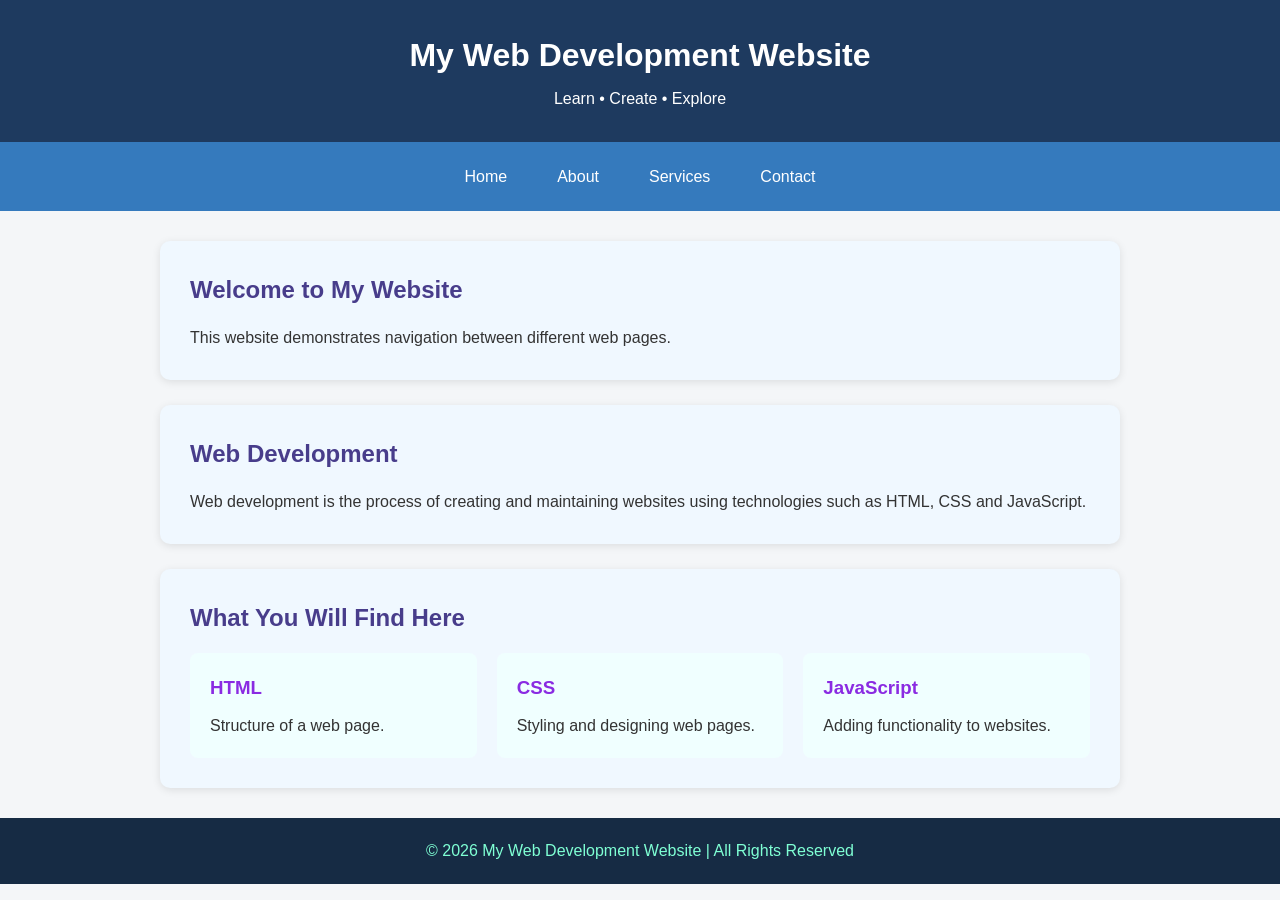
<file: index.html>
<!DOCTYPE html>
<html lang="en">
<head>
    <meta charset="UTF-8">
    <meta name="viewport" content="width=device-width, initial-scale=1.0">
    <title>Home - My Website</title>
    <link rel="stylesheet" href="style.css">
</head>

<body>

    <header>
        <h1>My Web Development Website</h1>
        <p>Learn • Create • Explore</p>
    </header>

    <nav>
        <a href="index.html">Home</a>
        <a href="about.html">About</a>
        <a href="services.html">Services</a>
        <a href="contact.html">Contact</a>
    </nav>

    <main>
        <section class="hero">
            <h2>Welcome to My Website</h2>
            <p>This website demonstrates navigation between different web pages.</p>
        </section>

        <section>
            <h2>Web Development</h2>
            <p>
                Web development is the process of creating and maintaining
                websites using technologies such as HTML, CSS and JavaScript.
            </p>
        </section>

        <section>
            <h2>What You Will Find Here</h2>
            <div class="cards">
                <div class="card">
                    <h3>HTML</h3>
                    <p>Structure of a web page.</p>
                </div>

                <div class="card">
                    <h3>CSS</h3>
                    <p>Styling and designing web pages.</p>
                </div>

                <div class="card">
                    <h3>JavaScript</h3>
                    <p>Adding functionality to websites.</p>
                </div>
            </div>
        </section>
    </main>

    <footer>
        <p>&copy; 2026 My Web Development Website | All Rights Reserved</p>
    </footer>

</body>
</html>
</file>
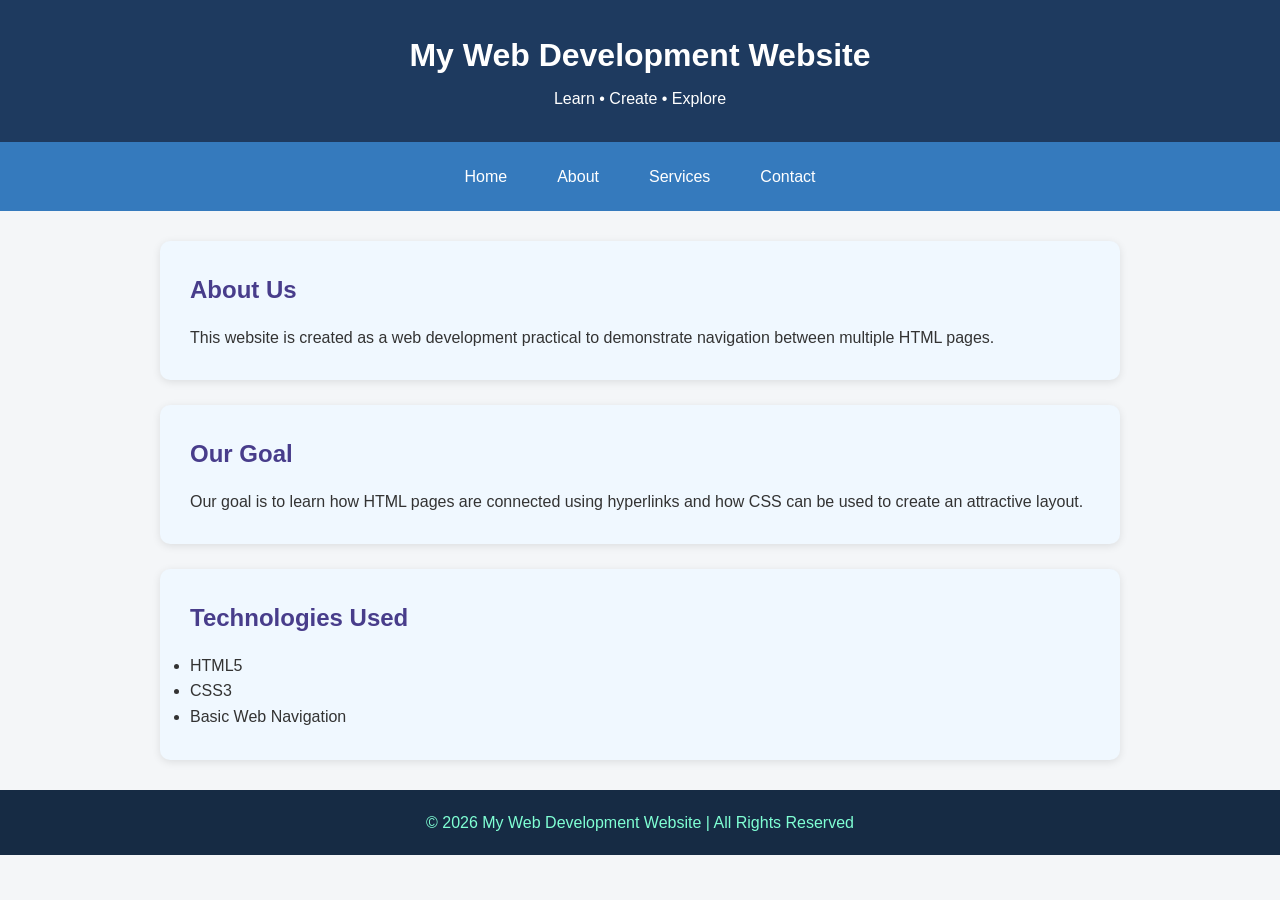
<file: about.html>
<!DOCTYPE html>
<html lang="en">
<head>
    <meta charset="UTF-8">
    <meta name="viewport" content="width=device-width, initial-scale=1.0">
    <title>About - My Website</title>
    <link rel="stylesheet" href="style.css">
</head>

<body>

    <header>
        <h1>My Web Development Website</h1>
        <p>Learn • Create • Explore</p>
    </header>

    <nav>
        <a href="index.html">Home</a>
        <a href="about.html">About</a>
        <a href="services.html">Services</a>
        <a href="contact.html">Contact</a>
    </nav>

    <main>
        <section>
            <h2>About Us</h2>
            <p>
                This website is created as a web development practical
                to demonstrate navigation between multiple HTML pages.
            </p>
        </section>

        <section>
            <h2>Our Goal</h2>
            <p>
                Our goal is to learn how HTML pages are connected using
                hyperlinks and how CSS can be used to create an attractive
                layout.
            </p>
        </section>

        <section>
            <h2>Technologies Used</h2>
            <ul>
                <li>HTML5</li>
                <li>CSS3</li>
                <li>Basic Web Navigation</li>
            </ul>
        </section>
    </main>

    <footer>
        <p>&copy; 2026 My Web Development Website | All Rights Reserved</p>
    </footer>

</body>
</html>
</file>
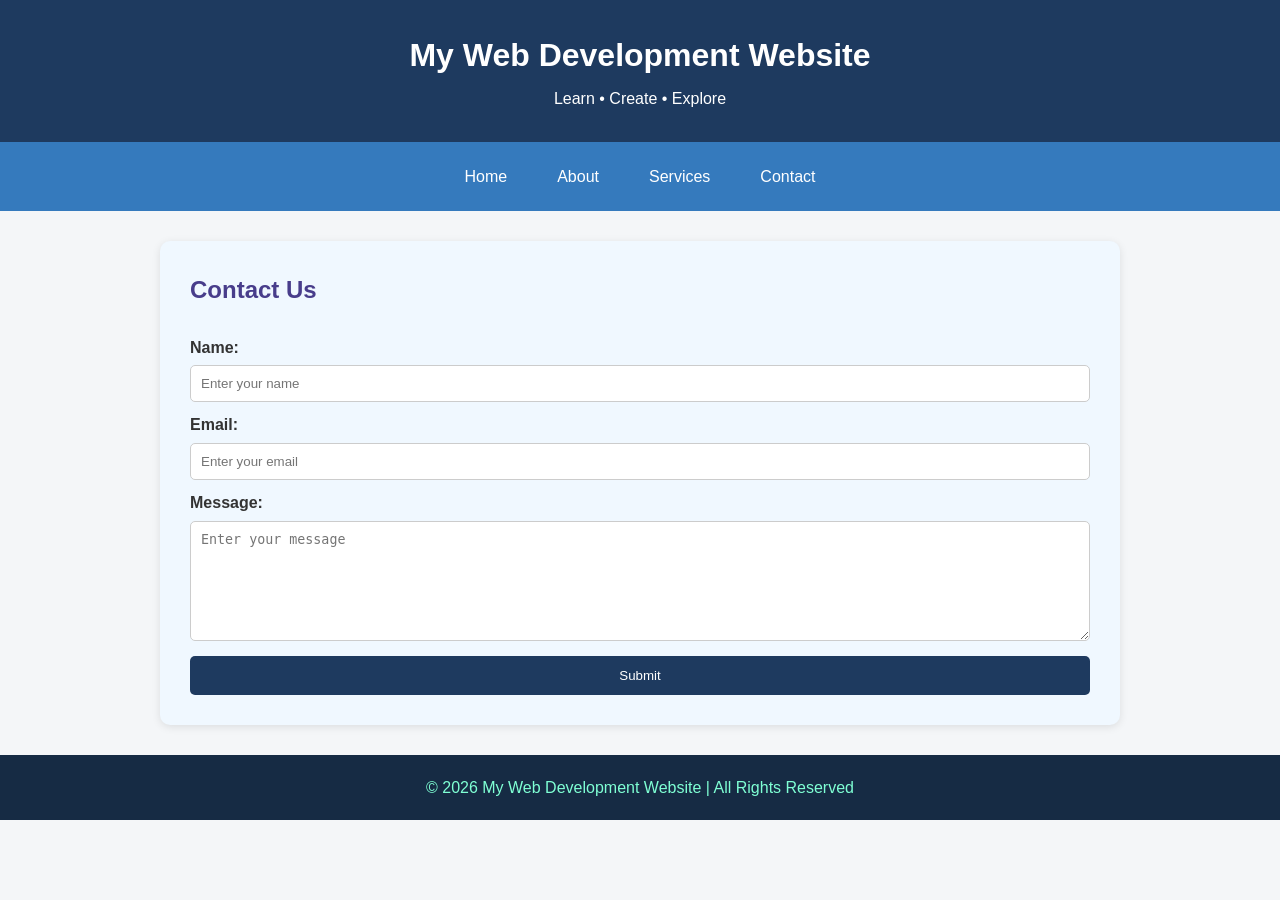
<file: contact.html>
<!DOCTYPE html>
<html lang="en">
<head>
    <meta charset="UTF-8">
    <meta name="viewport" content="width=device-width, initial-scale=1.0">
    <title>Contact - My Website</title>
    <link rel="stylesheet" href="style.css">
</head>

<body>

    <header>
        <h1>My Web Development Website</h1>
        <p>Learn • Create • Explore</p>
    </header>

    <nav>
        <a href="index.html">Home</a>
        <a href="about.html">About</a>
        <a href="services.html">Services</a>
        <a href="contact.html">Contact</a>
    </nav>

    <main>
        <section>
            <h2>Contact Us</h2>

            <form>
                <label>Name:</label>
                <input type="text" placeholder="Enter your name">

                <label>Email:</label>
                <input type="email" placeholder="Enter your email">

                <label>Message:</label>
                <textarea placeholder="Enter your message"></textarea>

                <button type="submit">Submit</button>
            </form>
        </section>
    </main>

    <footer>
        <p>&copy; 2026 My Web Development Website | All Rights Reserved</p>
    </footer>

</body>
</html>
</file>
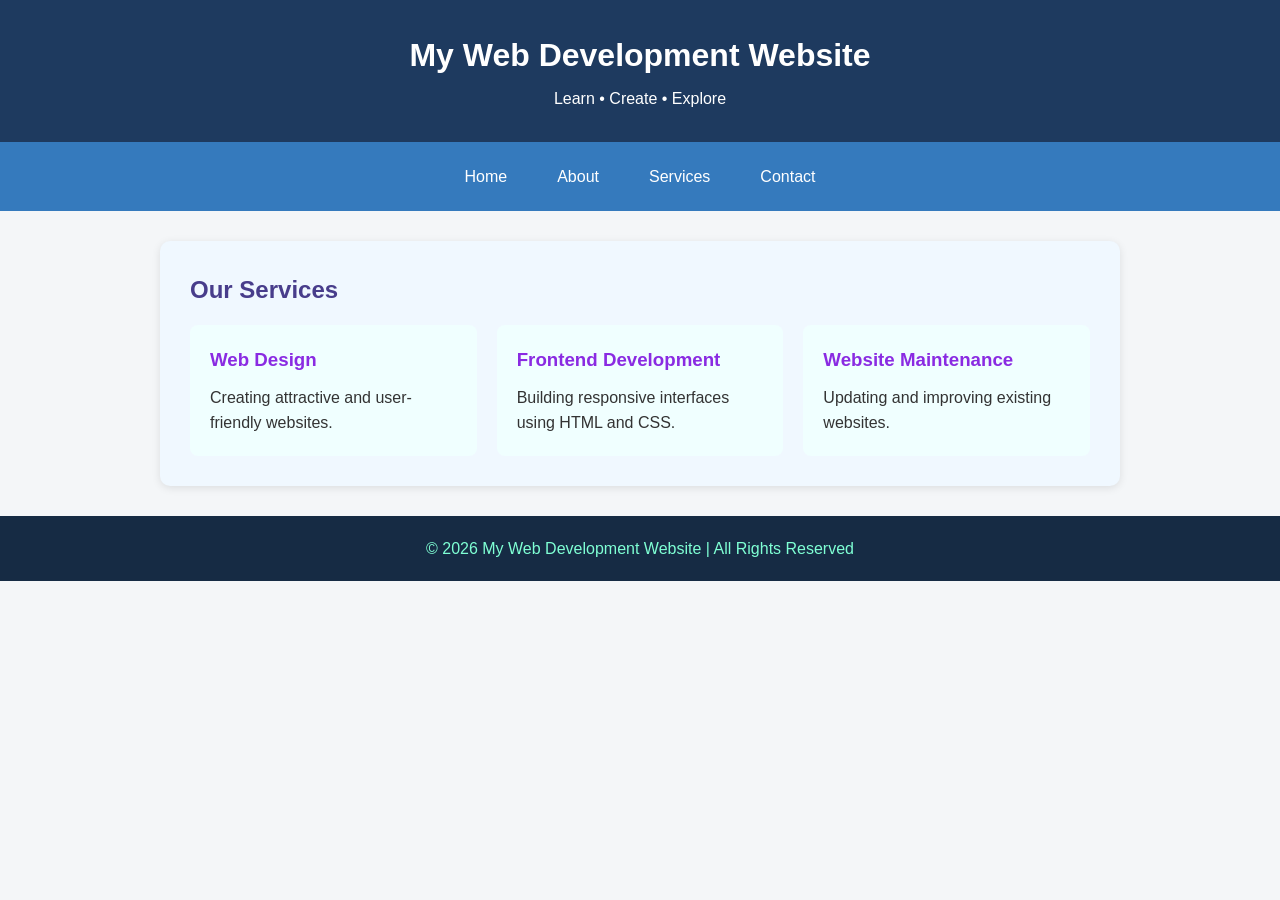
<file: services.html>
<!DOCTYPE html>
<html lang="en">
<head>
    <meta charset="UTF-8">
    <meta name="viewport" content="width=device-width, initial-scale=1.0">
    <title>Services - My Website</title>
    <link rel="stylesheet" href="style.css">
</head>

<body>

    <header>
        <h1>My Web Development Website</h1>
        <p>Learn • Create • Explore</p>
    </header>

    <nav>
        <a href="index.html">Home</a>
        <a href="about.html">About</a>
        <a href="services.html">Services</a>
        <a href="contact.html">Contact</a>
    </nav>

    <main>
        <section>
            <h2>Our Services</h2>
            <div class="cards">

                <div class="card">
                    <h3>Web Design</h3>
                    <p>Creating attractive and user-friendly websites.</p>
                </div>

                <div class="card">
                    <h3>Frontend Development</h3>
                    <p>Building responsive interfaces using HTML and CSS.</p>
                </div>

                <div class="card">
                    <h3>Website Maintenance</h3>
                    <p>Updating and improving existing websites.</p>
                </div>

            </div>
        </section>
    </main>

    <footer>
        <p>&copy; 2026 My Web Development Website | All Rights Reserved</p>
    </footer>

</body>
</html>
</file>
<file: style.css>
* {
    margin: 0;
    padding: 0;
    box-sizing: border-box;
}

body {
    font-family: Arial, sans-serif;
    background-color: #f4f6f8;
    color: #333;
    line-height: 1.6;
}

/* Header */
header {
    background-color: #1e3a5f;
    color: white;
    text-align: center;
    padding: 30px;
}

header h1 {
    margin-bottom: 5px;
}

/* Navigation */
nav {
    background-color:#357abd;
    display: flex;
    justify-content: center;
    gap: 10px;
    padding: 12px;
}

nav a {
    color: white;
    text-decoration: none;
    padding: 10px 20px;
    border-radius: 5px;
}

nav a:hover {
    background-color: #357abd;
}

/* Main */
main {
    max-width: 1000px;
    margin: 30px auto;
    padding: 0 20px;
}

section {
    background-color:aliceblue;
    margin-bottom: 25px;
    padding: 30px;
    border-radius: 10px;
    box-shadow: 0 2px 8px rgba(0, 0, 0, 0.1);
}

section h2 {
    color:darkslateblue;
    margin-bottom: 15px;
}

/* Cards */
.cards {
    display: flex;
    gap: 20px;
    flex-wrap: wrap;
}

.card {
    flex: 1;
    min-width: 200px;
    background-color:azure;
    padding: 20px;
    border-radius: 8px;
}

.card h3 {
    color:blueviolet;
    margin-bottom: 10px;
}

/* Form */
form {
    display: flex;
    flex-direction: column;
}

label {
    margin-top: 10px;
    margin-bottom: 5px;
    font-weight: bold;
}

input,
textarea {
    padding: 10px;
    border: 1px solid #ccc;
    border-radius: 5px;
}

textarea {
    height: 120px;
}

button {
    margin-top: 15px;
    padding: 12px;
    background-color: #1e3a5f;
    color: white;
    border: none;
    border-radius: 5px;
    cursor: pointer;
}

button:hover {
    background-color: #357abd;
}

/* Footer */
footer {
    background-color: #162b44;
    color:aquamarine;
    text-align: center;
    padding: 20px;
    margin-top: 30px;
}
</file>
